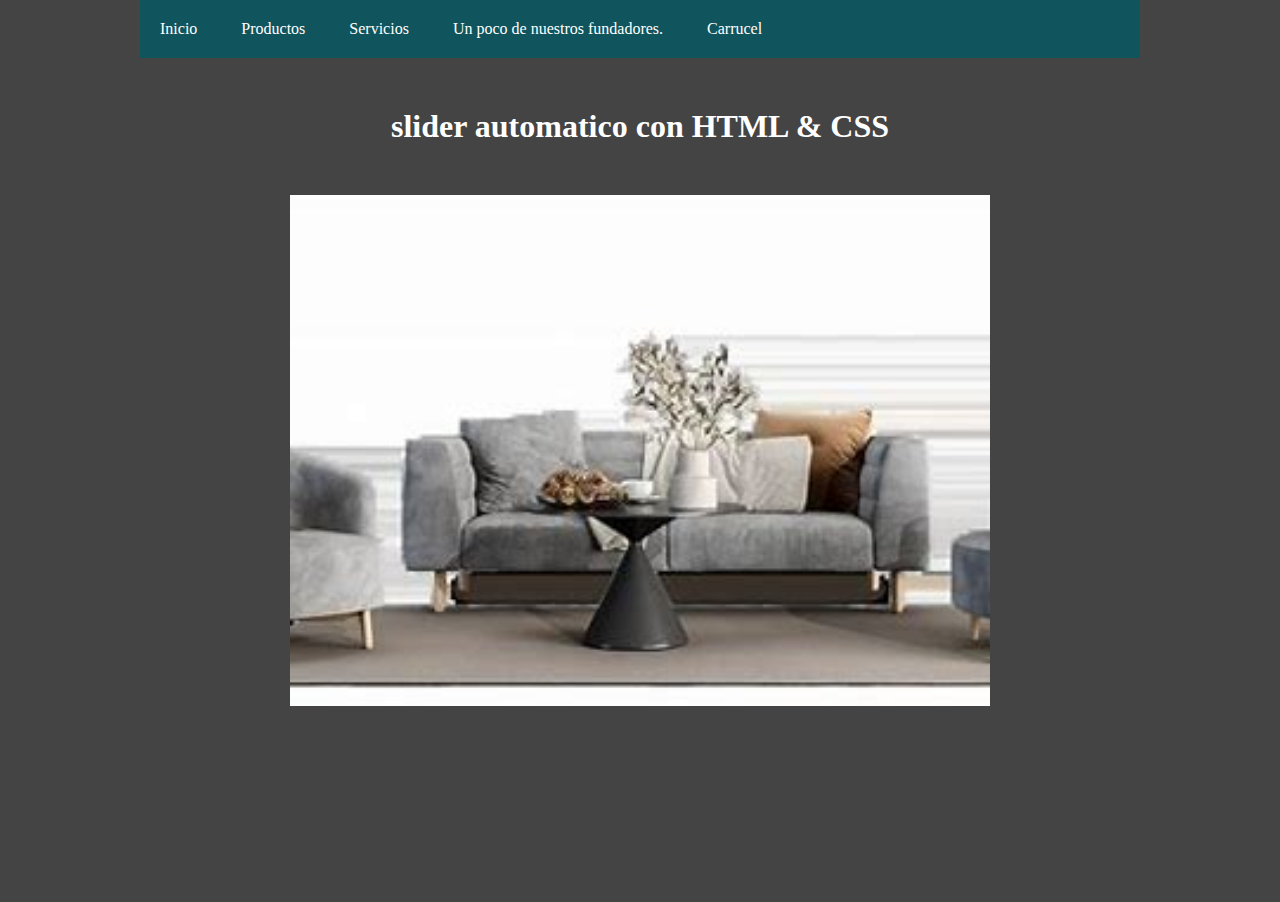
<file: Carrucel.html>
<!DOCTYPE html>
<html lang="en">
<head>
    <meta charset="UTF-8">
    <meta name="viewport" content="width=device-width, initial-scale=1.0">
    <title>Carrucel</title>
    <link rel="stylesheet" type="text/css" href="stilos.css">
</head>
<body>
      <nav>
            <ul class="menu">
                <li><a href="Inicio.html" >Inicio</a></li>
                <li><a href="productos.html" >Productos</a></li>
                <li><a href="#" >Servicios</a></li>
                <li><a href="fundadores.html" >Un poco de nuestros fundadores.</a></li>
                <li><a href="Carrucel.html" >Carrucel</a></li>
            </ul>
        </nav>
    <h2>slider automatico con HTML & CSS</h2>
    <div class="slider">
    <ul>
        <li><img src="muebles.jpeg"> </li>
        <li><img src="muebles1.jpeg"> </li>
        <li><img src="television.jpeg"> </li>
        <li><img src="estufas.jpeg"> </li>
    </ul>
</div>
</body>
</html>
</file>
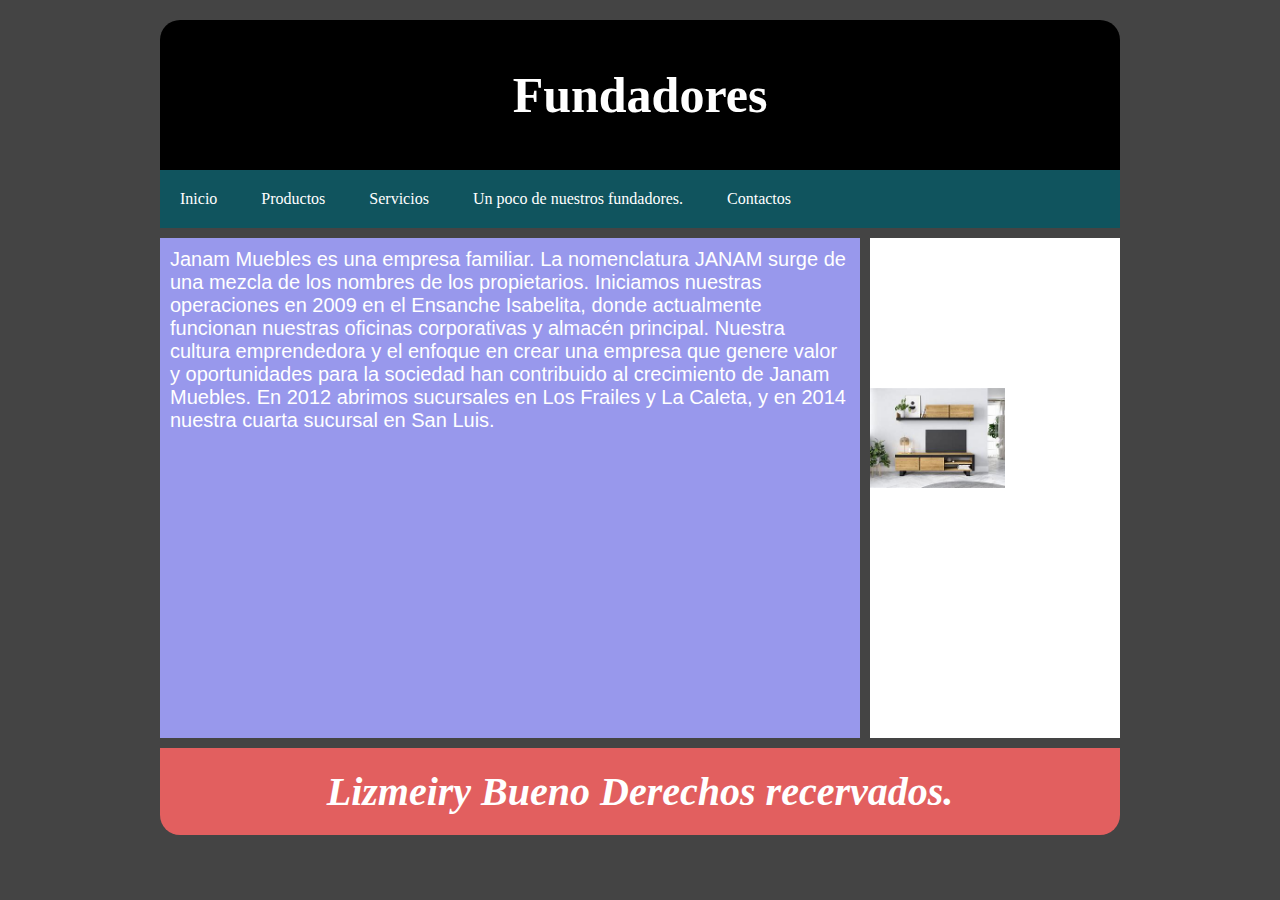
<file: fundadores.html>
<!DOCTYPE html>
<html lang="en">
<head>
    <meta charset="UTF-8">
    <meta name="viewport" content="width=device-width, initial-scale=1.0">
    <link href="https://fonts.googleapis.com/css2?family=Monsieur+La+Doulaise&display=swap">
    <link rel="preconnect" href="https://fonts.googleapis.com">
    <title>Fundadores</title>
    <link rel="stylesheet" type="text/css" href="stilos.css">
    <a href="index.html"></a>
</head>
<body>
    <div id="contenedor">
        <header>
            <h1>Fundadores</h1>
        </header>
        <nav>
            <ul class="menu">
                <li><a href="Inicio.html" >Inicio</a></li>
                <li><a href="productos.html" >Productos</a></li>
                <li><a href="#" >Servicios</a></li>
                <li><a href="fundadores.html" >Un poco de nuestros fundadores.</a></li>
                <li><a href="#" >Contactos</a></li>
            </ul>
        </nav>
        <section id="Contenido">
            <article>
                
                <p>Janam Muebles es una empresa familiar. La nomenclatura JANAM surge de una 
                    mezcla de los nombres de los propietarios. Iniciamos nuestras operaciones en
                     2009 en el Ensanche Isabelita, donde actualmente funcionan nuestras oficinas 
                     corporativas y almacén principal. Nuestra cultura emprendedora y el enfoque
                      en crear una empresa que genere valor y oportunidades para la sociedad han 
                      contribuido al crecimiento de Janam Muebles. En 2012 abrimos sucursales en 
                      Los Frailes y La Caleta, y en 2014 nuestra cuarta sucursal en San Luis. </p>
            </article>
        </section>
        <aside>
            <img src="television.jpeg">
        </aside>
        <footer>
            <h2>Lizmeiry Bueno Derechos recervados.</h2>
        </footer>
            </div>
        </body>
        </html>
</file>
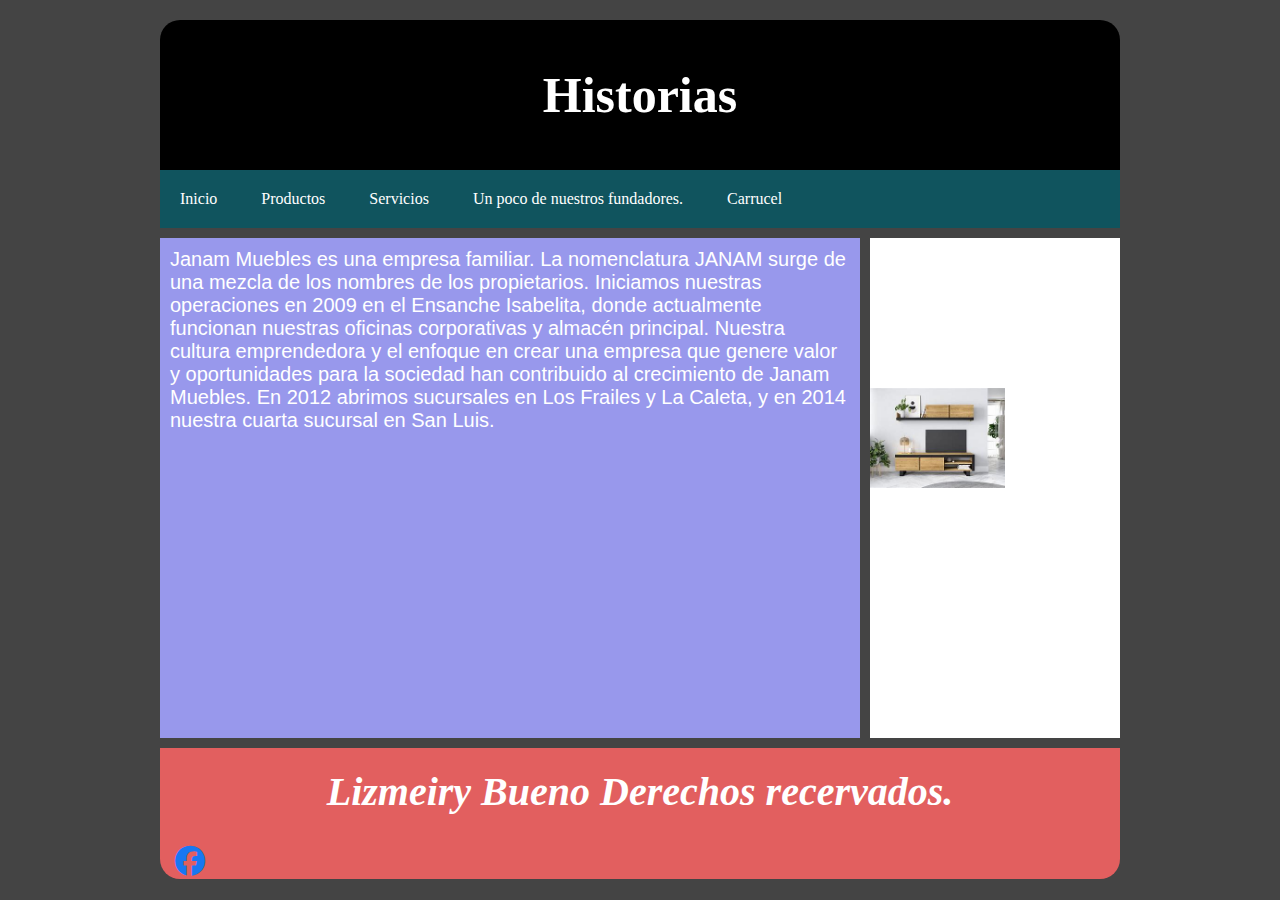
<file: Inicio.html>
<!DOCTYPE html>
<html lang="en">
<head>
    <meta charset="UTF-8">
    <meta name="viewport" content="width=device-width, initial-scale=1.0">
    <link href="https://fonts.googleapis.com/css2?family=Monsieur+La+Doulaise&display=swap">
    <link rel="preconnect" href="https://fonts.googleapis.com">
    <title>Inicio</title>
    <link rel="stylesheet" type="text/css" href="stilos.css">
    <a href="index.html"></a>
</head>
<body>
    <div id="contenedor">
        <header>
            <h1>Historias</h1>
        </header>
        <nav>
            <ul class="menu">
                <li><a href="Inicio.html" >Inicio</a></li>
                <li><a href="productos.html" >Productos</a></li>
                <li><a href="#" >Servicios</a></li>
                <li><a href="fundadores.html" >Un poco de nuestros fundadores.</a></li>
                <li><a href="Carrucel.html" >Carrucel</a></li>
            </ul>
        </nav>
        <section id="Contenido">
            <article>
                
                <p> Janam Muebles es una empresa familiar. La nomenclatura JANAM surge de una mezcla de los nombres
                    de los propietarios. Iniciamos nuestras operaciones en 2009 en el Ensanche Isabelita, donde actualmente
                     funcionan nuestras oficinas corporativas y almacén principal. Nuestra cultura emprendedora y el enfoque 
                     en crear una empresa que genere valor y oportunidades para la sociedad han contribuido al crecimiento de
                      Janam Muebles. En 2012 abrimos sucursales en Los Frailes y La Caleta, y en 2014 nuestra cuarta sucursal
                       en San Luis.</p>
            </article>
        </section>
        <aside>
            <img src="television.jpeg">
        </aside>
        <footer>
            <h2>Lizmeiry Bueno Derechos recervados.</h2>
            <link rel="stylesheet" href="https://cdnjs.cloudflare.com/ajax/libs/font-awesome/6.5.1/css/all.min.css">
            <a href="https://www.facebook.com" target="_blank">
                <i class="fa-brands fa-facebook"></i>
            </a>
           
        </footer>
            </div>

        </body>
        </html>
</file>
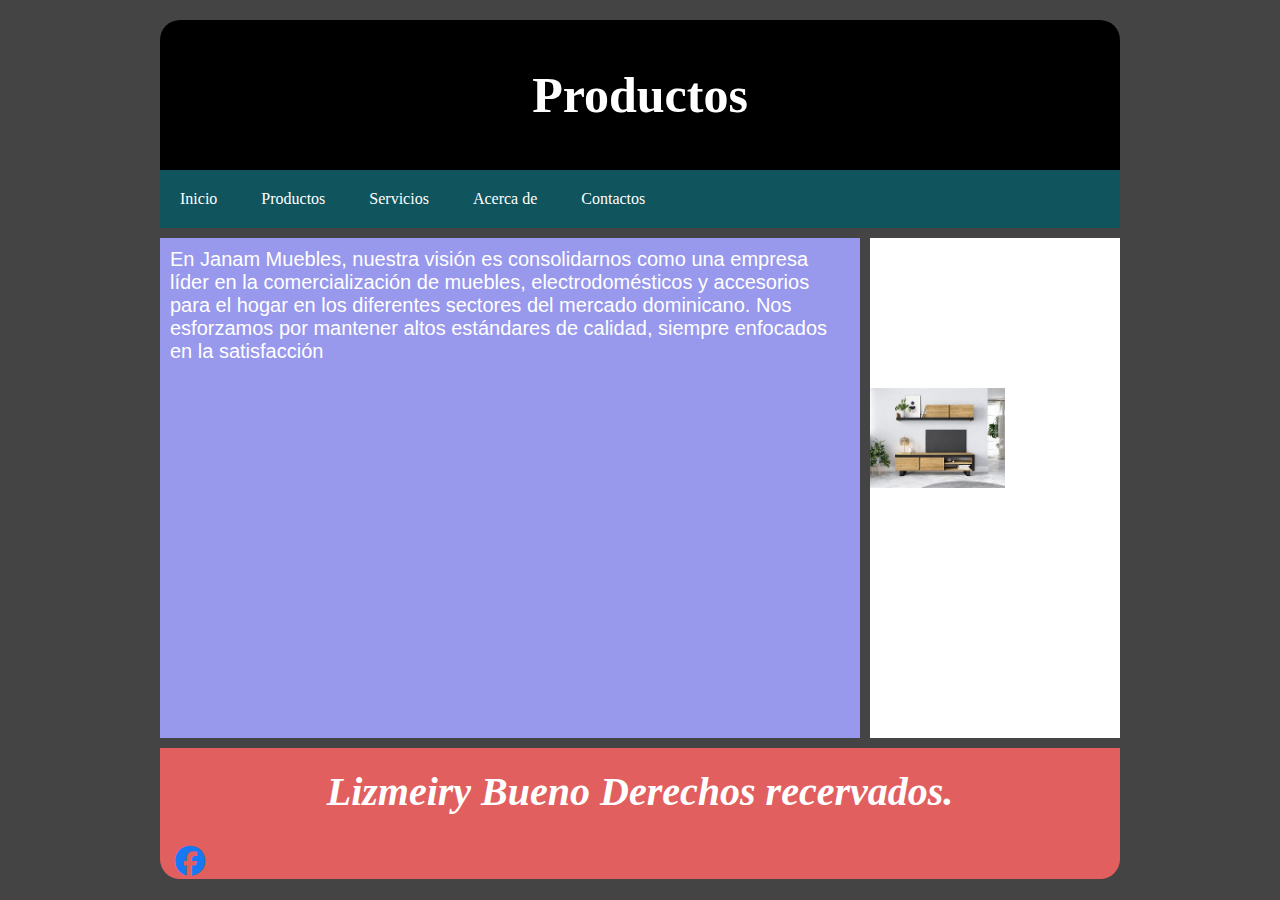
<file: productos.html>
<!DOCTYPE html>
<html lang="en">
<head>
    <meta charset="UTF-8">
    <meta name="viewport" content="width=device-width, initial-scale=1.0">
    <link href="https://fonts.googleapis.com/css2?family=Monsieur+La+Doulaise&display=swap">
    <title>Productos</title>
    <link rel="stylesheet" type="text/css" href="stilos.css">
    <a href="index.html"></a>
</head>
<body>
    <div id="contenedor">
        <header>
            <h1>Productos</h1>
        </header>
        <nav>
            <ul class="menu">
                <li><a href="Inicio.html" >Inicio</a></li>
                <li><a href="productos.html" >Productos</a></li>
                <li><a href="#" >Servicios</a></li>
                <li><a href="fundadores.html" >Acerca de</a></li>
                <li><a href="#" >Contactos</a></li>
            </ul>
        </nav>
        <section id="Contenido">
            <article>
                <p>En Janam Muebles, nuestra visión es consolidarnos como una empresa líder en la comercialización
                    de muebles, electrodomésticos y accesorios para el hogar en los diferentes sectores del mercado 
                    dominicano. Nos esforzamos por mantener altos estándares de calidad, siempre enfocados en la 
                    satisfacción</p>
            </article>
        </section>
        <aside>
            <img src="television.jpeg">
        </aside>
        <footer>
            <h2>Lizmeiry Bueno Derechos recervados.</h2>
            <link rel="stylesheet" href="https://cdnjs.cloudflare.com/ajax/libs/font-awesome/6.5.1/css/all.min.css">
            <a href="https://www.facebook.com" target="_blank">
                <i class="fa-brands fa-facebook"></i>
        </footer>
            </div>
        </body>
        </html>
</file>
<file: stilos.css>
*{
    margin:0px ;
    padding: 0px;
}

body{
    background:#444 ;
    color: #fff;
    
}
#contenedor{
    width: 960px;
    margin: auto;
    margin-top: 20px;
    margin-bottom: 20px;
    border-radius: 20px;
    overflow: hidden;
}
header{
    height: 150px;
    background: #000000;
}
header h1{
    font-size: 50px;
    text-align: center;
    line-height: 150px;
    font-family: "Monsieur La Doulaise", cursive;
}
nav .menu {
    list-style: none;
    padding: 0;
    background: #10545e;
    width: 100%;
    max-width: 1000px;
    margin: auto;
}
.menu li a{
    text-decoration: none;
    color: rgb(255, 255, 255);
    padding: 20px;
    display: block;
}
.menu li{
    display: inline-block;
    text-align: center;
}
.menu li a:hover{
    background: #e60606;
}
#Contenido{
    width: 700px;
    height: 500px;
    float: left;
    background: rgb(152, 152, 236);
    margin-top: 10px;
    margin-right: 10px;
    margin-bottom: 10px;
}
#Contenido p{
    font-size: 20px;
    height: 100px;
    padding: 10px;
}
aside {

    width: 250px;
    height: 500px;
    background: rgb(255, 255, 255);
    margin-top: 10px;
    float: right;
}
aside img{
    font-size: 80px;
    text-align: center;
    height: 100px;
    margin-top: 150px;
}
footer{
    background: #e25f5f;
    clear: both;
    .fa-facebook {
        font-size: 30px; /* Tamaño del ícono */
        color: #1877F2; /* Color oficial de Facebook */}
    }
footer h2{
    font-size: 40px;
    text-align: center;
    padding: 20px;
    font-style: italic;
}
footer a {
    text-decoration: none;
    color: #7eb7f0;
    font-size: 30px; /* Tamaño del ícono */
    margin-top: 10px;
    margin-left: 15px;
    display: inline-block;
    text-align: center;
}
p{
    font-size: 14px;
    font-family: tahoma, arial;
}
h2 {
    text-align: center;
    font-size: 2em;
    padding-top: 50px;
}
.slider {
    width: 700px;
    height: auto;
margin: 50px auto 0;
overflow: hidden;
}
.slider ul {
display: flex;
padding: 0;
width: 400%;

animation: slide 20s infinite alternate ease-in-out;
}
.slider li {
    width: 100%;
    list-style: none;
}
.slider img{
    width: 100%;
}
@keyframes slide{
    0% {margin-left: 0%;}
    0% {margin-left: 0%;}

    20% {margin-left: -100%;}
    45% {margin-left: -100%;}

    50% {margin-left: -200%;}
    70% {margin-left: -200%;}

    75% {margin-left: -300%;}
    100% {margin-left: -300%;}
}
</file>
